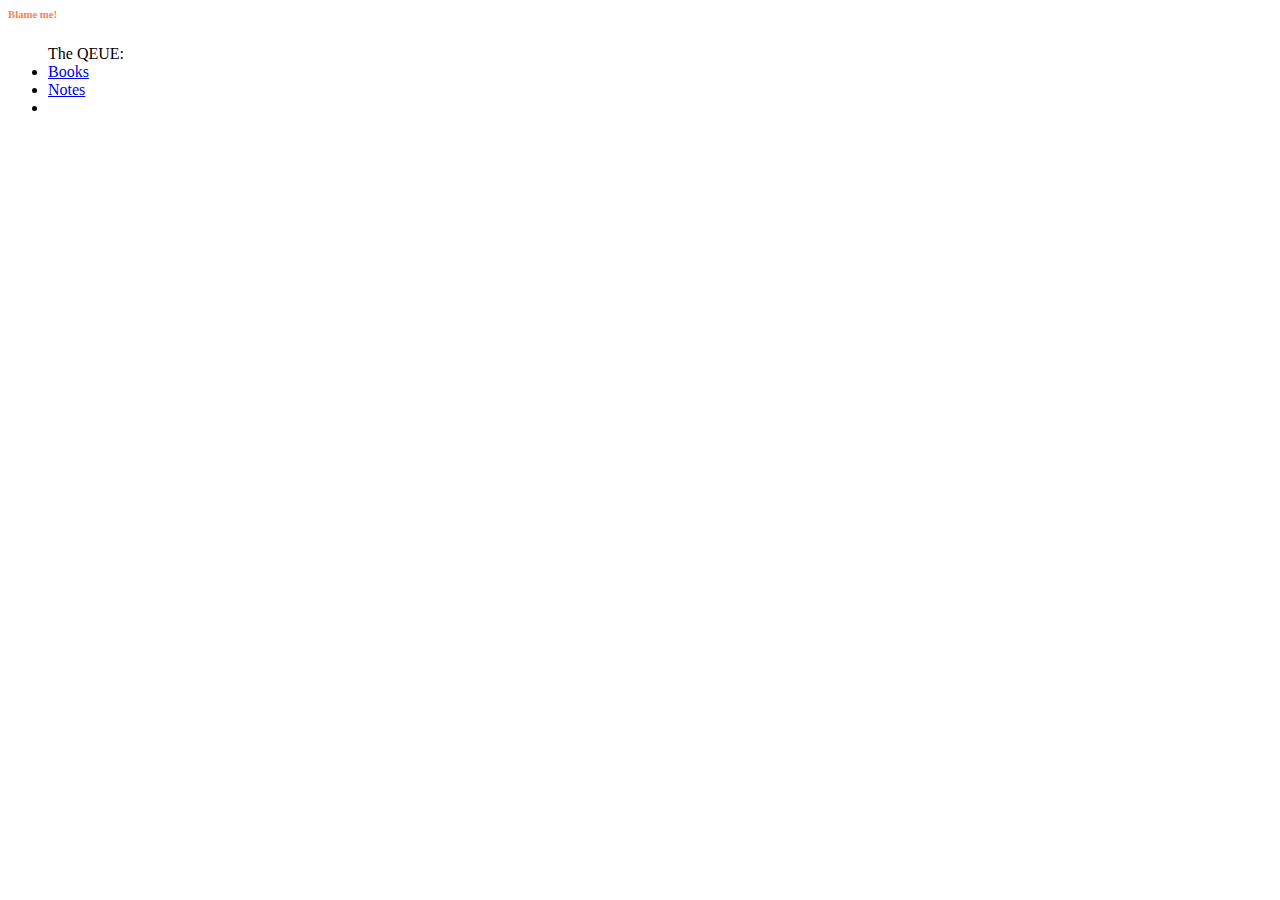
<file: c/index.html>
<html>
<head>
  <title>Blame me!</title>
  <style>
    h6{
      color:coral;
    }
  </style>
</head>
<body>
<h6>Blame me!</h6>
<ul>The QEUE:
<li><a href="books.html">Books</a></li>
<li><a href="Notes.html">Notes</a></li>
<li><a href="Exercises.html"Exercise</a></li></ul>
</body>
</html>
</file>
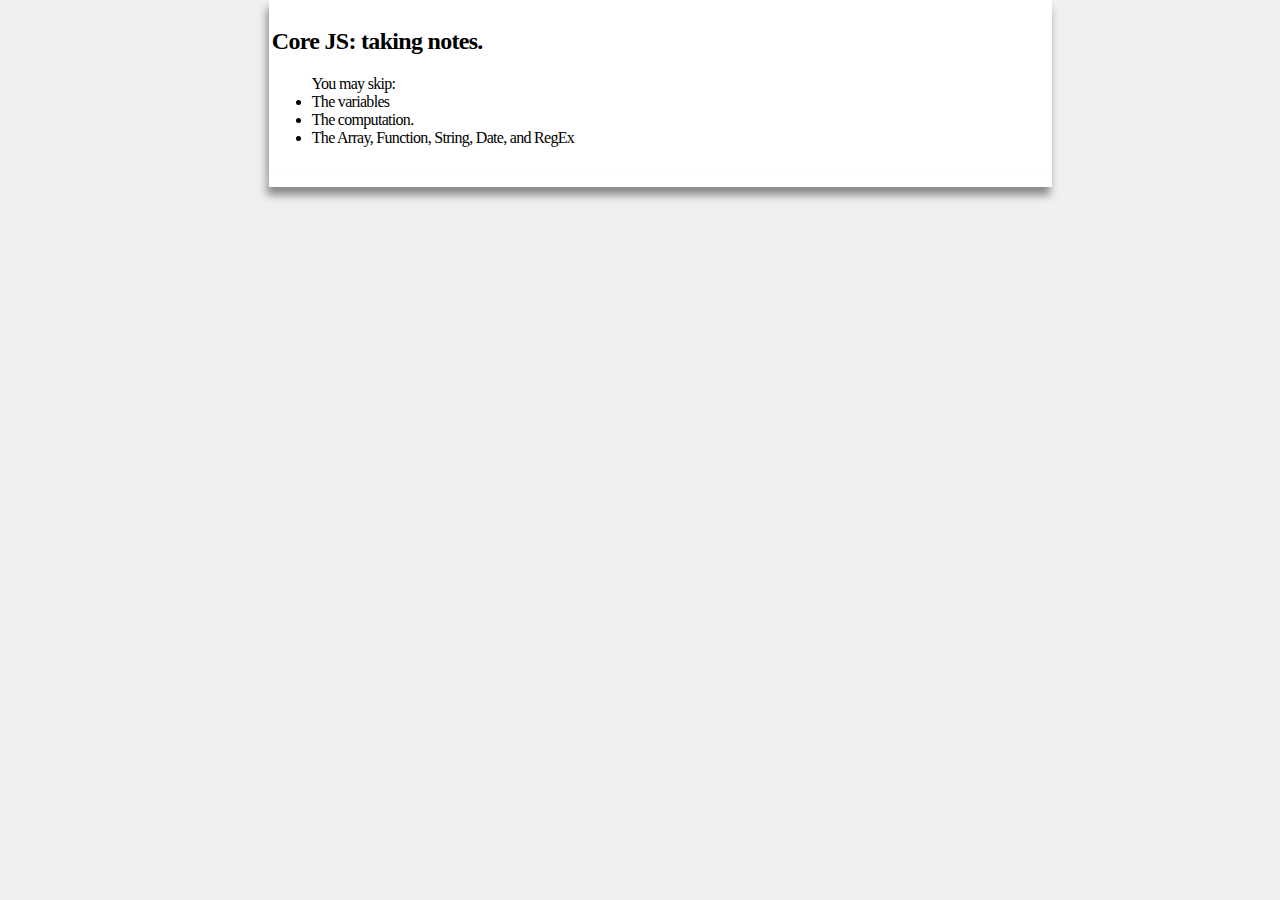
<file: js/core.html>
<html>
<head>
  <title>core: notes</title>
  <style>
    HTML, body {
        height: 100%;
        margin: 0;
    }

    body {
        padding: 0 21%;
        background-color: #f0f0f0;
        font-family: "../CONSOLA";
        letter-spacing: -0.7px;
    }
    .full-page {
        padding: 8px 3px;
        box-shadow: -2px 8px 8px #888888;
        background-color: #fff;
        min-width: 777px;
    }
  </style>
</head>
<body>
  <div class="full-page">
  <h2>Core JS: taking notes.</h2>
  <p>
    <ul>You may skip:<li>The variables</li><li>The computation.</li><li>The Array, Function, String, Date, and RegEx</li></ul>
  </p>
  </div>
  
  <div class="full-page">
  </div>
</body>
</html>
</file>
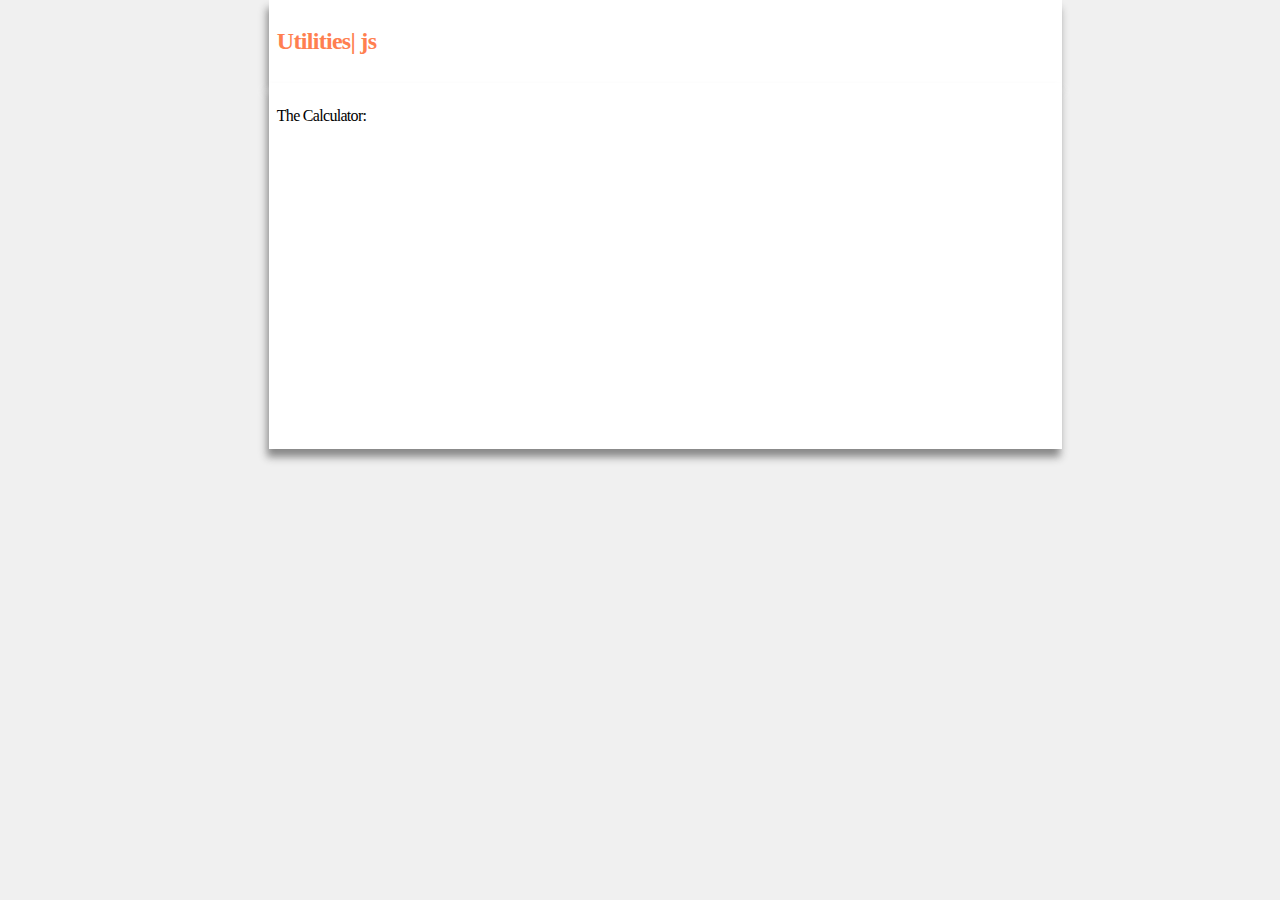
<file: js/utilities.html>
<html>
<head>
  <title>Utilities|js</title>
  <style>
    HTML, body {
        height: 100%;
        margin: 0;
    }

    body {
        padding: 0 21%;
        background-color: #f0f0f0;
        font-family: "../CONSOLA";
        letter-spacing: -0.7px;
    }
    .full-page {
        padding: 8px 8px;
        box-shadow: -2px 8px 8px #888888;
        background-color: #fff;
        min-width: 777px;
    }
    b{color:coral;}
  </style>
</head>
<body>
  <div class="full-page">
    <h2><b>Utilities| js</b></h2>

  </div>
  
  <div class="full-page">
      <p>
    The Calculator:
  </p>
    <iframe width="100%" height="300" src="//jsfiddle.net/desi_gner/vnyka86z/embedded/result/" allowfullscreen="allowfullscreen" allowpaymentrequest frameborder="0"></iframe>
  </div>
 
</body>
</html>
</file>
